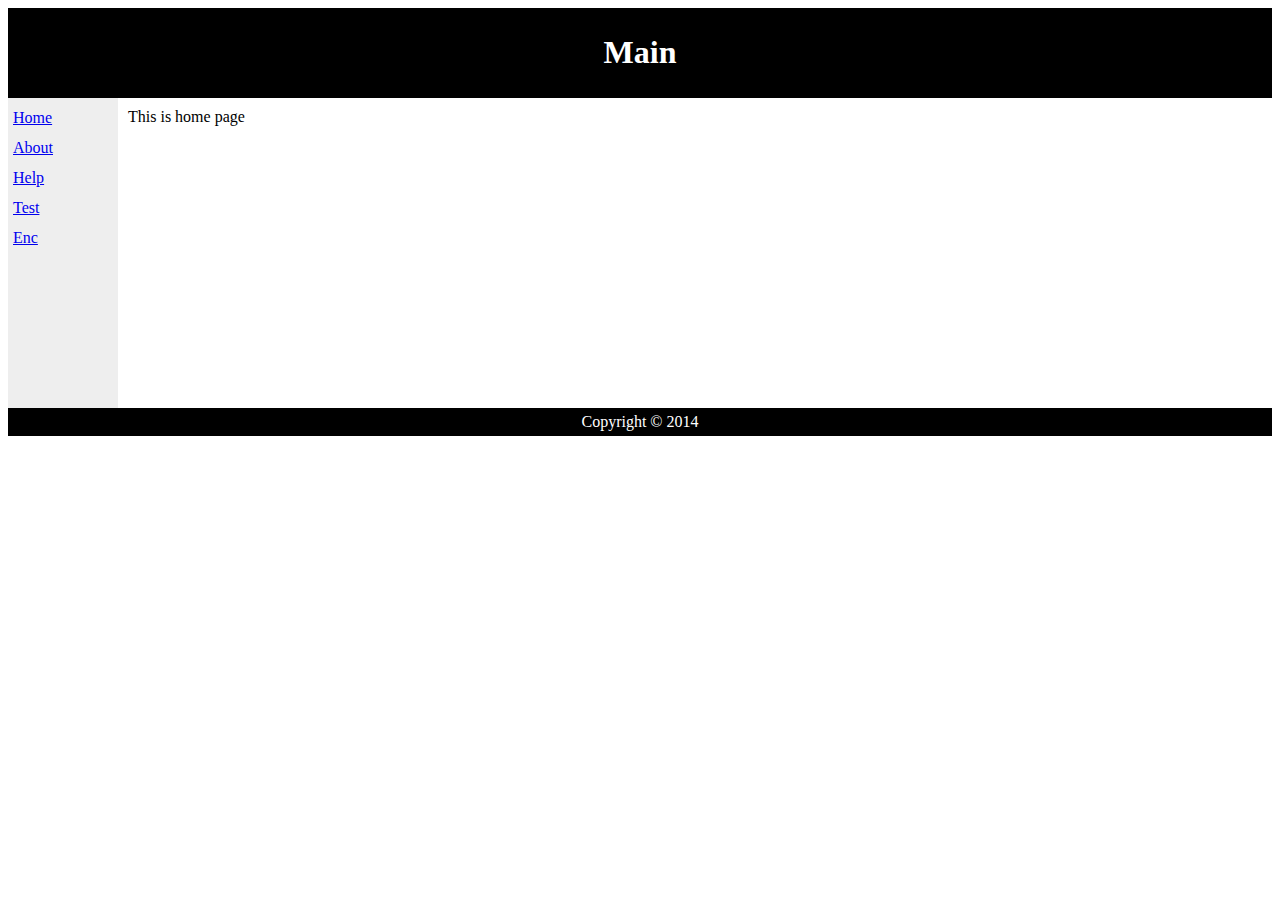
<file: wwa/index.html>
﻿<!DOCTYPE html>
<html>
<head>
	<title>W.W.A</title>
	<meta http-equiv="content-type" content="text/html; charset=UTF-8">
	<meta charset="UTF-8">
	<meta name="description" content="W.W.A Description">
	<meta name="keywords" content="WWA,W.W.A">
	<meta name="author" content="">
	<link rel="stylesheet" type="text/css" href="/wwa/_style/main.css?v=1">
	<script src="/wwa/_script/main.js?v=1"></script>
</head>
<body>
	<div id="m-header">
		<h1>Main</h1>
	</div>

	<div id="m-nav">
		<a href="#" onclick="homeClick()">Home</a><br>
		<a href="#" onclick="aboutClick()">About</a><br>
		<a href="#" onclick="helpClick()">Help</a><br>
		<a href="#" onclick="testClick()">Test</a><br>
		<a href="#" onclick="encClick()">Enc</a><br>
	</div>

	<div id="m-section">
		...
	</div>

	<div id="m-footer">
		Copyright © 2014
	</div>
</body>
</html>
</file>
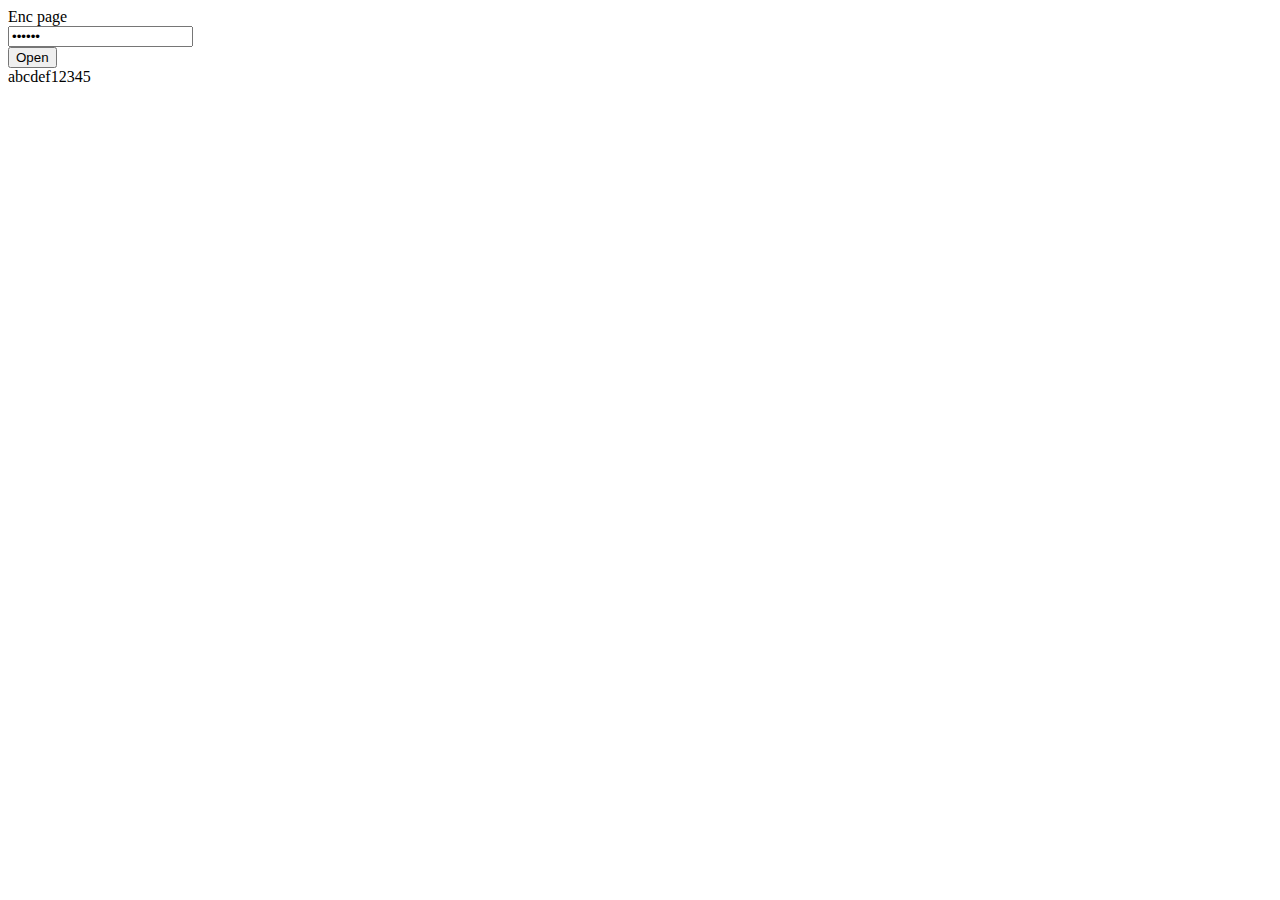
<file: wwa/enc/index.html>
﻿<!DOCTYPE html>
<html>
<head>

</head>
<body>
	<div class="con-title">Enc page</div>
	<div class="con-content">
		<input type="password" name="txtPassword" value="123456"/></div>
		<button onclick="btnOpenClick()">Open</button>
		<br>
		<div style="width:200px;" name="encContent">
			abcdef12345
		</div>
	</div>
	
</body>
</html>
</file>
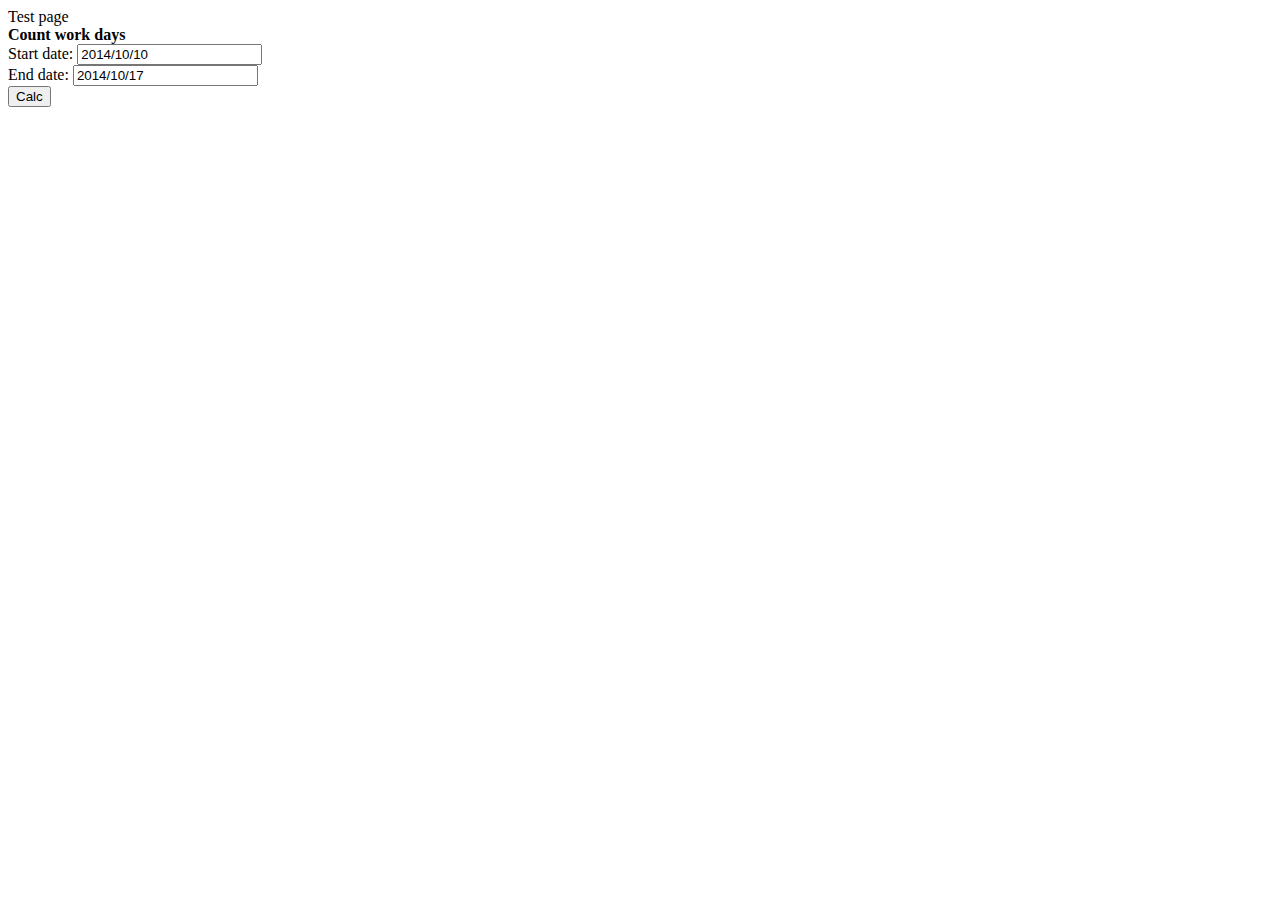
<file: wwa/test/index.html>
﻿<!DOCTYPE html>
<html>
<head>

</head>
<body>
	<div class="con-title">Test page</div>
	<div class="con-content">
		<div>
			<label><b>Count work days</b></label>
		</div>
		<div style="display:inline;width:120px;">Start date: </div>
		<div style="display:inline;"><input type="text" value="2014/10/10" name="txtDateStart"/></div>
		<br>
		<div style="display:inline;width:120px;">End date: </div>
		<div style="display:inline"><input type="text" value="2014/10/17" name="txtDateEnd"/></div>
		<br>
		<button name="btnCountDays" onclick="btnCountDaysClick()">Calc</button>
		<br>
		<label name="lblResult"></label>
	</div>
	
</body>
</html>
</file>
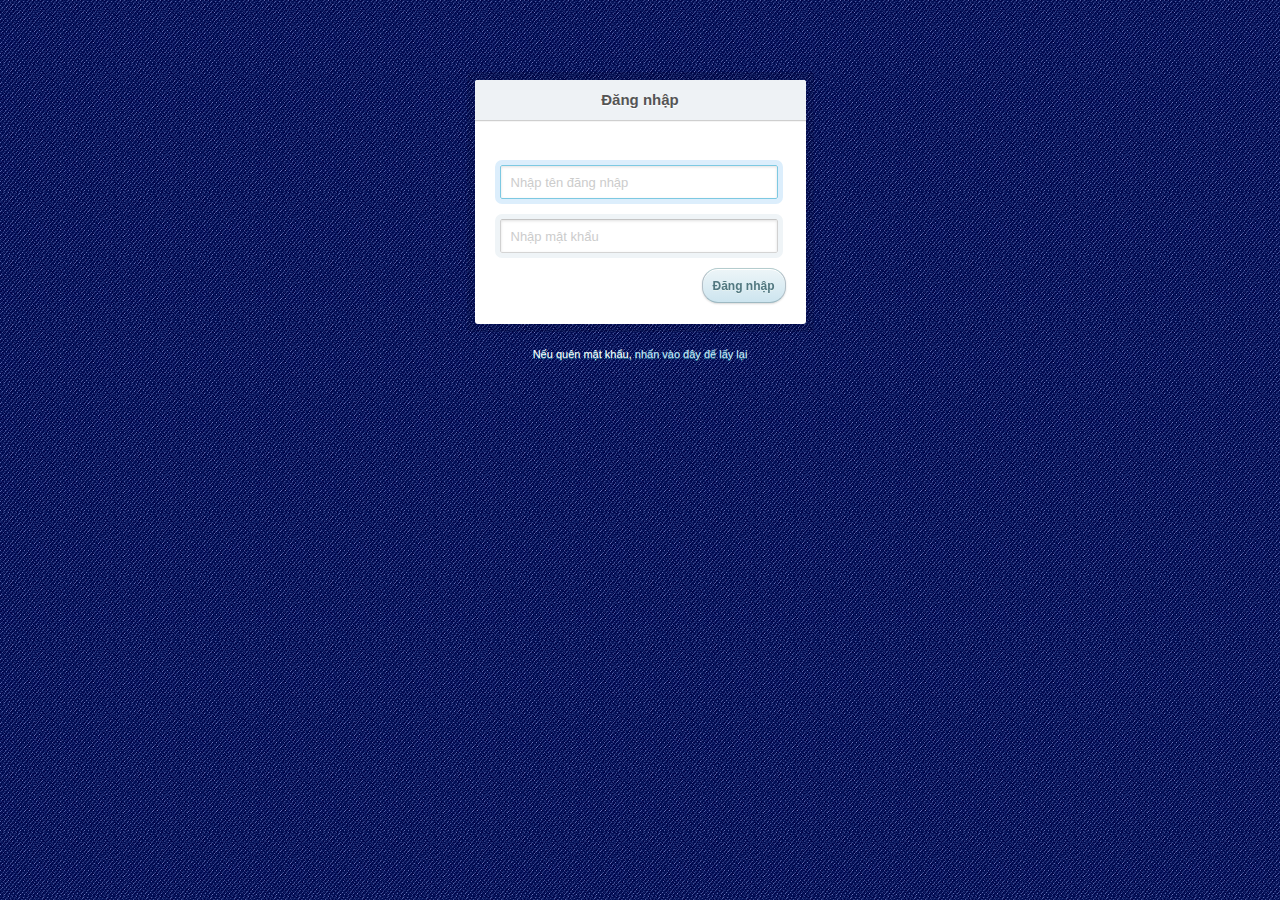
<file: open/account/login/index.html>
﻿<html>
<head>
    <title>
        Đăng nhập
    </title>
    <link rel='stylesheet' href='css/style.css'/>
    <script src="js/login.js"></script>
</head>
    <body>
        <section class="wrap">
            <div class="ipt">
                <h1>Đăng nhập</h1>
                <form method="GET" action="login.html">
                    <div id="progress"><img id="imgProgress" src="img/progress.gif"></div>
                    <p><input type="text" id="txtUserName" value="" placeholder="Nhập tên đăng nhập"></p>
                    <p><input type="password" id="txtPassword" value="" placeholder="Nhập mật khẩu"></p>
                    <p class="loginbtn"><button id="btnLogin" onclick="return login()">Đăng nhập</button></p>
                    <p><label id="lblInfo"></label></p>
                </form>
            </div>
            <div class="help">
                <p>Nếu quên mật khẩu, <a href="#">nhấn vào đây để lấy lại</a></p>
            </div>
        </section>
    </body>
</html>
</file>
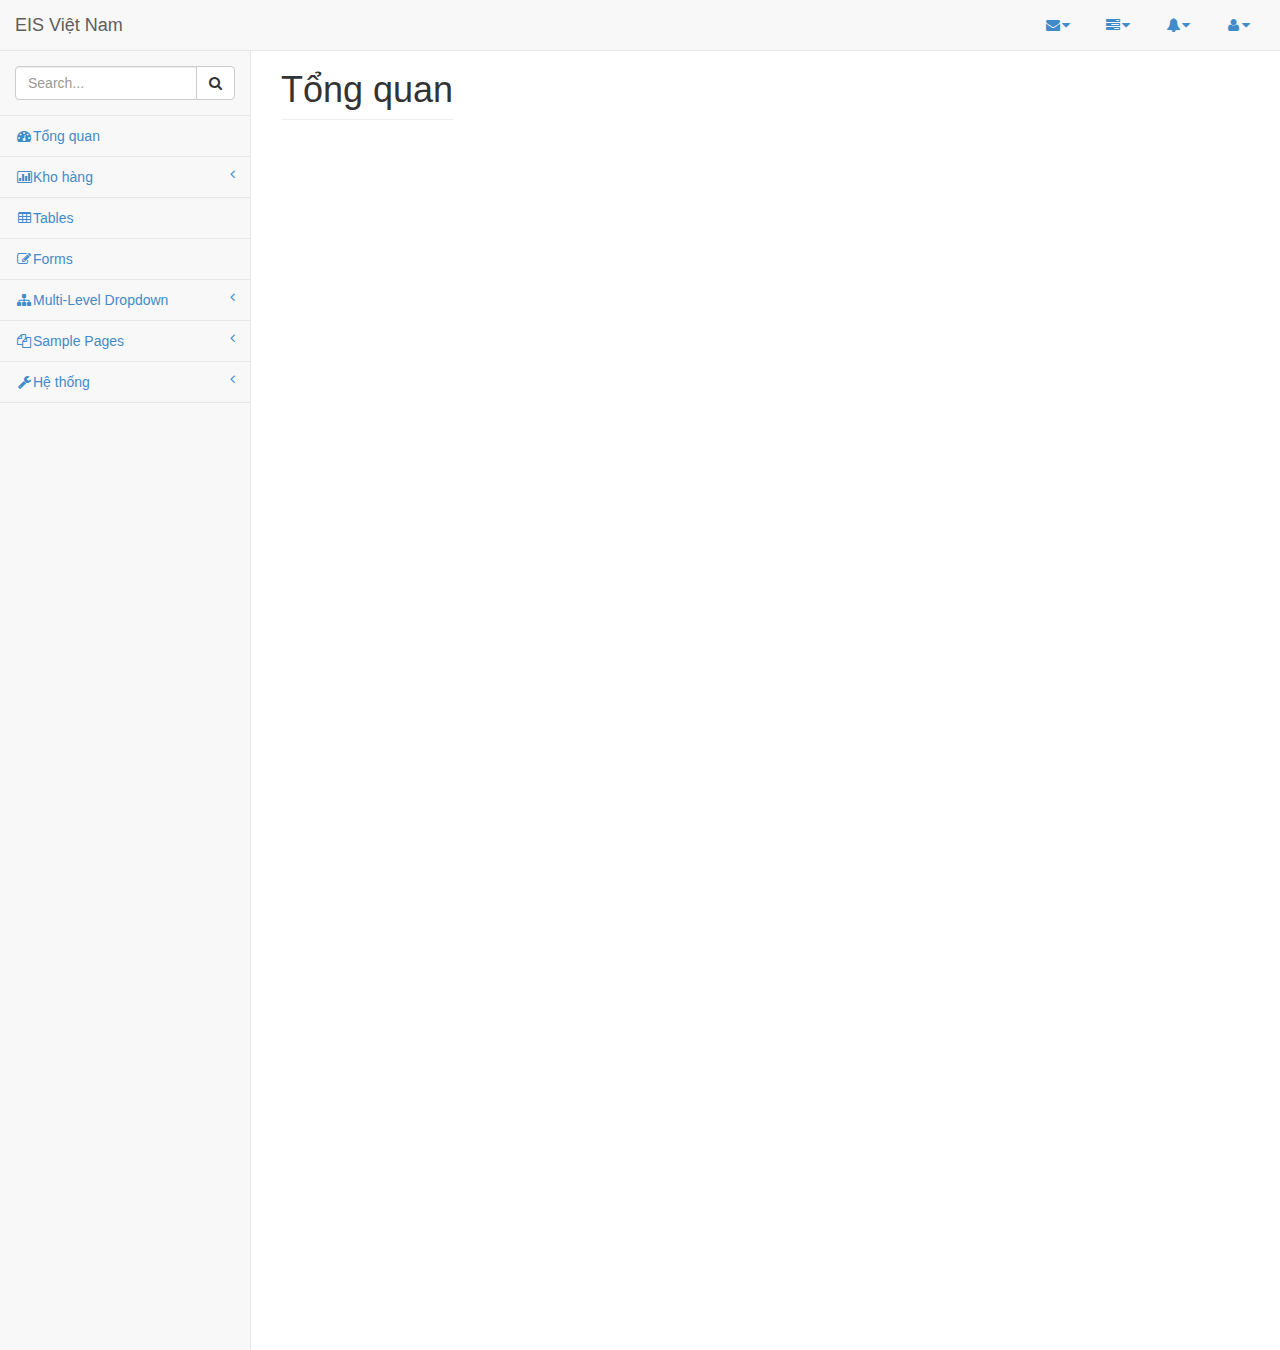
<file: open/manager/master/index.html>
﻿<!DOCTYPE html>
<html>

<head>

    <meta charset="utf-8">
    <meta name="viewport" content="width=device-width, initial-scale=1.0">

    <title>Hệ thống thông tin doanh nghiệp</title>

    <!-- Core CSS - Include with every page -->
    <link href="/open/common/src/bootstrap/css/bootstrapo.css" rel="stylesheet">
    <link href="/open/common/src/bootstrap/css/font-awesome/css/font-awesome.css" rel="stylesheet">

    <!-- Page-Level Plugin CSS - Tables -->
    <link href="/open/common/src/bootstrap/css/plugins/dataTables/dataTables.bootstrap.css" rel="stylesheet">

    <!-- SB Admin CSS - Include with every page -->
    <link href="css/master.css" rel="stylesheet">

    <!--handsontable css-->
    <link rel="stylesheet" href="/open/common/src/handsontable/jquery.handsontable.full.css">
    <link rel="stylesheet" href="/open/common/src/handsontable/extensions/jquery.handsontable.removeRow.css">
    <link href="/open/common/src/handsontable/extensions/jquery.handsontable.bootstrap.css" rel="stylesheet" />

    <!-- Core Scripts - Include with every page -->
    <script src="/open/common/src/jquery/jquery.js"></script>
    <script src="/open/common/src/bootstrap/js/bootstrap.js"></script>
    <script src="/open/common/src/bootstrap/js/plugins/metisMenu/jquery.metisMenu.js"></script>

    <!-- Page-Level Plugin Scripts - Tables -->
    <!--
    <script src="script/js/plugins/dataTables/jquery.dataTables.js"></script>
    <script src="script/js/plugins/dataTables/dataTables.bootstrap.js"></script>

    <!-- SB Admin Scripts - Include with every page -->
    <script src="js/master.js"></script>


    <!-- handson table-->
    <script src="/open/common/src/handsontable/jquery.handsontable.full.js"></script>
    <script src="/open/common/src/handsontable/extensions/jquery.handsontable.removeRow.js"></script>

</head>

<body>
    <div id="wrapper">
        <nav class="navbar navbar-default navbar-fixed-top" role="navigation" style="margin-bottom: 0">
            <div class="navbar-header">
                <button type="button" class="navbar-toggle" data-toggle="collapse" data-target=".sidebar-collapse">
                    <span class="sr-only">Toggle navigation</span>
                    <span class="icon-bar"></span>
                    <span class="icon-bar"></span>
                    <span class="icon-bar"></span>
                </button>
                <a class="navbar-brand" href="#">EIS Việt Nam</a>
                <img id="waitingNotify" style="width: 20px; height: 20px; margin-top: 17px; display: none;" src="/open/common/img/loading.gif" />
            </div>
            <!-- /.navbar-header -->

            <ul class="nav navbar-top-links navbar-right">
                <li class="dropdown">
                    <a class="dropdown-toggle" data-toggle="dropdown" href="#">
                        <i class="fa fa-envelope fa-fw"></i><i class="fa fa-caret-down"></i>
                    </a>
                    <ul class="dropdown-menu dropdown-messages">
                        <li>
                            <a href="#">
                                <div>
                                    <strong>John Smith</strong>
                                    <span class="pull-right text-muted">
                                        <em>Yesterday</em>
                                    </span>
                                </div>
                                <div>Lorem ipsum dolor sit amet, consectetur adipiscing elit. Pellentesque eleifend...</div>
                            </a>
                        </li>
                        <li class="divider"></li>
                        <li>
                            <a href="#">
                                <div>
                                    <strong>John Smith</strong>
                                    <span class="pull-right text-muted">
                                        <em>Yesterday</em>
                                    </span>
                                </div>
                                <div>Lorem ipsum dolor sit amet, consectetur adipiscing elit. Pellentesque eleifend...</div>
                            </a>
                        </li>
                        <li class="divider"></li>
                        <li>
                            <a href="#">
                                <div>
                                    <strong>John Smith</strong>
                                    <span class="pull-right text-muted">
                                        <em>Yesterday</em>
                                    </span>
                                </div>
                                <div>Lorem ipsum dolor sit amet, consectetur adipiscing elit. Pellentesque eleifend...</div>
                            </a>
                        </li>
                        <li class="divider"></li>
                        <li>
                            <a class="text-center" href="#">
                                <strong>Read All Messages</strong>
                                <i class="fa fa-angle-right"></i>
                            </a>
                        </li>
                    </ul>
                    <!-- /.dropdown-messages -->
                </li>
                <!-- /.dropdown -->
                <li class="dropdown">
                    <a class="dropdown-toggle" data-toggle="dropdown" href="#">
                        <i class="fa fa-tasks fa-fw"></i><i class="fa fa-caret-down"></i>
                    </a>
                    <ul class="dropdown-menu dropdown-tasks">
                        <li>
                            <a href="#">
                                <div>
                                    <p>
                                        <strong>Task 1</strong>
                                        <span class="pull-right text-muted">40% Complete</span>
                                    </p>
                                    <div class="progress progress-striped active">
                                        <div class="progress-bar progress-bar-success" role="progressbar" aria-valuenow="40" aria-valuemin="0" aria-valuemax="100" style="width: 40%">
                                            <span class="sr-only">40% Complete (success)</span>
                                        </div>
                                    </div>
                                </div>
                            </a>
                        </li>
                        <li class="divider"></li>
                        <li>
                            <a href="#">
                                <div>
                                    <p>
                                        <strong>Task 2</strong>
                                        <span class="pull-right text-muted">20% Complete</span>
                                    </p>
                                    <div class="progress progress-striped active">
                                        <div class="progress-bar progress-bar-info" role="progressbar" aria-valuenow="20" aria-valuemin="0" aria-valuemax="100" style="width: 20%">
                                            <span class="sr-only">20% Complete</span>
                                        </div>
                                    </div>
                                </div>
                            </a>
                        </li>
                        <li class="divider"></li>
                        <li>
                            <a href="#">
                                <div>
                                    <p>
                                        <strong>Task 3</strong>
                                        <span class="pull-right text-muted">60% Complete</span>
                                    </p>
                                    <div class="progress progress-striped active">
                                        <div class="progress-bar progress-bar-warning" role="progressbar" aria-valuenow="60" aria-valuemin="0" aria-valuemax="100" style="width: 60%">
                                            <span class="sr-only">60% Complete (warning)</span>
                                        </div>
                                    </div>
                                </div>
                            </a>
                        </li>
                        <li class="divider"></li>
                        <li>
                            <a href="#">
                                <div>
                                    <p>
                                        <strong>Task 4</strong>
                                        <span class="pull-right text-muted">80% Complete</span>
                                    </p>
                                    <div class="progress progress-striped active">
                                        <div class="progress-bar progress-bar-danger" role="progressbar" aria-valuenow="80" aria-valuemin="0" aria-valuemax="100" style="width: 80%">
                                            <span class="sr-only">80% Complete (danger)</span>
                                        </div>
                                    </div>
                                </div>
                            </a>
                        </li>
                        <li class="divider"></li>
                        <li>
                            <a class="text-center" href="#">
                                <strong>See All Tasks</strong>
                                <i class="fa fa-angle-right"></i>
                            </a>
                        </li>
                    </ul>
                    <!-- /.dropdown-tasks -->
                </li>
                <!-- /.dropdown -->
                <li class="dropdown">
                    <a class="dropdown-toggle" data-toggle="dropdown" href="#">
                        <i class="fa fa-bell fa-fw"></i><i class="fa fa-caret-down"></i>
                    </a>
                    <ul class="dropdown-menu dropdown-alerts">
                        <li>
                            <a href="#">
                                <div>
                                    <i class="fa fa-comment fa-fw"></i>New Comment
                                    <span class="pull-right text-muted small">4 minutes ago</span>
                                </div>
                            </a>
                        </li>
                        <li class="divider"></li>
                        <li>
                            <a href="#">
                                <div>
                                    <i class="fa fa-twitter fa-fw"></i>3 New Followers
                                    <span class="pull-right text-muted small">12 minutes ago</span>
                                </div>
                            </a>
                        </li>
                        <li class="divider"></li>
                        <li>
                            <a href="#">
                                <div>
                                    <i class="fa fa-envelope fa-fw"></i>Message Sent
                                    <span class="pull-right text-muted small">4 minutes ago</span>
                                </div>
                            </a>
                        </li>
                        <li class="divider"></li>
                        <li>
                            <a href="#">
                                <div>
                                    <i class="fa fa-tasks fa-fw"></i>New Task
                                    <span class="pull-right text-muted small">4 minutes ago</span>
                                </div>
                            </a>
                        </li>
                        <li class="divider"></li>
                        <li>
                            <a href="#">
                                <div>
                                    <i class="fa fa-upload fa-fw"></i>Server Rebooted
                                    <span class="pull-right text-muted small">4 minutes ago</span>
                                </div>
                            </a>
                        </li>
                        <li class="divider"></li>
                        <li>
                            <a class="text-center" href="#">
                                <strong>See All Alerts</strong>
                                <i class="fa fa-angle-right"></i>
                            </a>
                        </li>
                    </ul>
                    <!-- /.dropdown-alerts -->
                </li>
                <!-- /.dropdown -->
                <li class="dropdown">
                    <a class="dropdown-toggle" data-toggle="dropdown" href="#">
                        <i class="fa fa-user fa-fw"></i><i class="fa fa-caret-down"></i>
                    </a>
                    <ul class="dropdown-menu dropdown-user">
                        <li>
                            <a href="#"><i class="fa fa-user fa-fw"></i>User Profile</a>
                        </li>
                        <li>
                            <a href="#"><i class="fa fa-gear fa-fw"></i>Settings</a>
                        </li>
                        <li class="divider"></li>
                        <li>
                            <a href="#"><i class="fa fa-sign-out fa-fw"></i>Logout</a>
                        </li>
                    </ul>
                    <!-- /.dropdown-user -->
                </li>
                <!-- /.dropdown -->
            </ul>
            <!-- /.navbar-top-links -->

            <div class="navbar-default navbar-static-side" role="navigation">
                <div class="sidebar-collapse">
                    <ul class="nav" id="side-menu">
                        <li class="sidebar-search">
                            <div class="input-group custom-search-form">
                                <input type="text" class="form-control" placeholder="Search...">
                                <span class="input-group-btn">
                                    <button class="btn btn-default" type="button">
                                        <i class="fa fa-search"></i>
                                    </button>
                                </span>
                            </div>
                            <!-- /input-group -->
                        </li>
                        <li>
                            <a href="#"><i class="fa fa-dashboard fa-fw"></i>Tổng quan</a>
                        </li>
                        <li>
                            <a href="#"><i class="fa fa-bar-chart-o fa-fw"></i>Kho hàng<span class="fa arrow"></span></a>
                            <ul class="nav nav-second-level">
                                <li>
                                    <a id="lkNewInv" href="#">Tạo kho</a>
                                </li>
                                <li>
                                    <a href="#">Chỉnh sửa kho</a>
                                </li>
                                <li>
                                    <a id="lkNewLoc" href="#">Tạo vị trí</a>
                                </li>
                                <li>
                                    <a href="#">Sửa vị trí</a>
                                </li>
                                <li>
                                    <a href="#">Vật tư <span class="fa arrow"></span></a>
                                    <ul class="nav nav-third-level">
                                        <li>
                                            <a href="#">Danh sách vật tư</a>
                                        </li>
                                        <li>
                                            <a href="#">Tạo vật tư mới</a>
                                        </li>
                                    </ul>
                                </li>
                                <li>
                                    <a href="#">Giao dịch <span class="fa arrow"></span></a>
                                    <ul class="nav nav-third-level">
                                        <li>
                                            <a href="#">Nhập kho</a>
                                        </li>
                                        <li>
                                            <a href="#">Xuất kho</a>
                                        </li>
                                        <li>
                                            <a href="#">Chuyển kho</a>
                                        </li>
                                    </ul>
                                </li>
                                <li>
                                    <a href="#">Báo cáo kho <span class="fa arrow"></span></a>
                                    <ul class="nav nav-third-level">
                                        <li>
                                            <a href="#">Danh sách vật tư</a>
                                        </li>
                                    </ul>
                                </li>
                            </ul>
                        </li>
                        <!-- /.nav-second-level -->
                        <li>
                            <a href="#"><i class="fa fa-table fa-fw"></i>Tables</a>
                        </li>
                        <li>
                            <a href="#"><i class="fa fa-edit fa-fw"></i>Forms</a>
                        </li>
                        <li>
                            <a href="#"><i class="fa fa-sitemap fa-fw"></i>Multi-Level Dropdown<span class="fa arrow"></span></a>
                            <ul class="nav nav-second-level">
                                <li>
                                    <a href="#">Second Level Item</a>
                                </li>
                                <li>
                                    <a href="#">Second Level Item</a>
                                </li>
                                <li>
                                    <a href="#">Third Level <span class="fa arrow"></span></a>
                                    <ul class="nav nav-third-level">
                                        <li>
                                            <a href="#">Third Level Item</a>
                                        </li>
                                        <li>
                                            <a href="#">Third Level Item</a>
                                        </li>
                                        <li>
                                            <a href="#">Third Level Item</a>
                                        </li>
                                        <li>
                                            <a href="#">Third Level Item</a>
                                        </li>
                                    </ul>
                                    <!-- /.nav-third-level -->
                                </li>
                            </ul>
                            <!-- /.nav-second-level -->
                        </li>
                        <li>
                            <a href="#"><i class="fa fa-files-o fa-fw"></i>Sample Pages<span class="fa arrow"></span></a>
                            <ul class="nav nav-second-level">
                                <li>
                                    <a href="#">Blank Page</a>
                                </li>
                                <li>
                                    <a href="#">Login Page</a>
                                </li>
                            </ul>
                            <!-- /.nav-second-level -->
                        </li>
                        <li>
                            <a href="#"><i class="fa fa-wrench fa-fw"></i>Hệ thống<span class="fa arrow"></span></a>
                            <ul class="nav nav-second-level">
                                <li>
                                    <a href="#">Panels and Wells</a>
                                </li>
                                <li>
                                    <a href="#">Buttons</a>
                                </li>
                                <li>
                                    <a href="#">Notifications</a>
                                </li>
                                <li>
                                    <a href="#">Typography</a>
                                </li>
                                <li>
                                    <a href="#">Grid</a>
                                </li>
                            </ul>
                            <!-- /.nav-second-level -->
                        </li>
                    </ul>
                    <!-- /#side-menu -->
                </div>
                <!-- /.sidebar-collapse -->
            </div>
            <!-- /.navbar-static-side -->
        </nav>

        <div id="page-wrapper">
            <div class="row">
                <div class="col-lg-12">
                    <h1 class="page-header" style="float: left;">Tổng quan
                    </h1>
                </div>
                <!-- /.col-lg-12 -->
            </div>
            <!-- /.row -->
            <div id="alertContainer" class="row" style="display: none;">
            </div>

            <!-- Modal will load from other html-->
            <div id="customModal" class="modal fade" tabindex="-1" role="dialog" aria-labelledby="myModalLabel" aria-hidden="true">
            </div>

            <div id="contentPlaceHolder" class="row"></div>
        </div>
        <!-- /#page-wrapper -->
    </div>
    <!-- /#wrapper -->
</body>
</html>
</file>
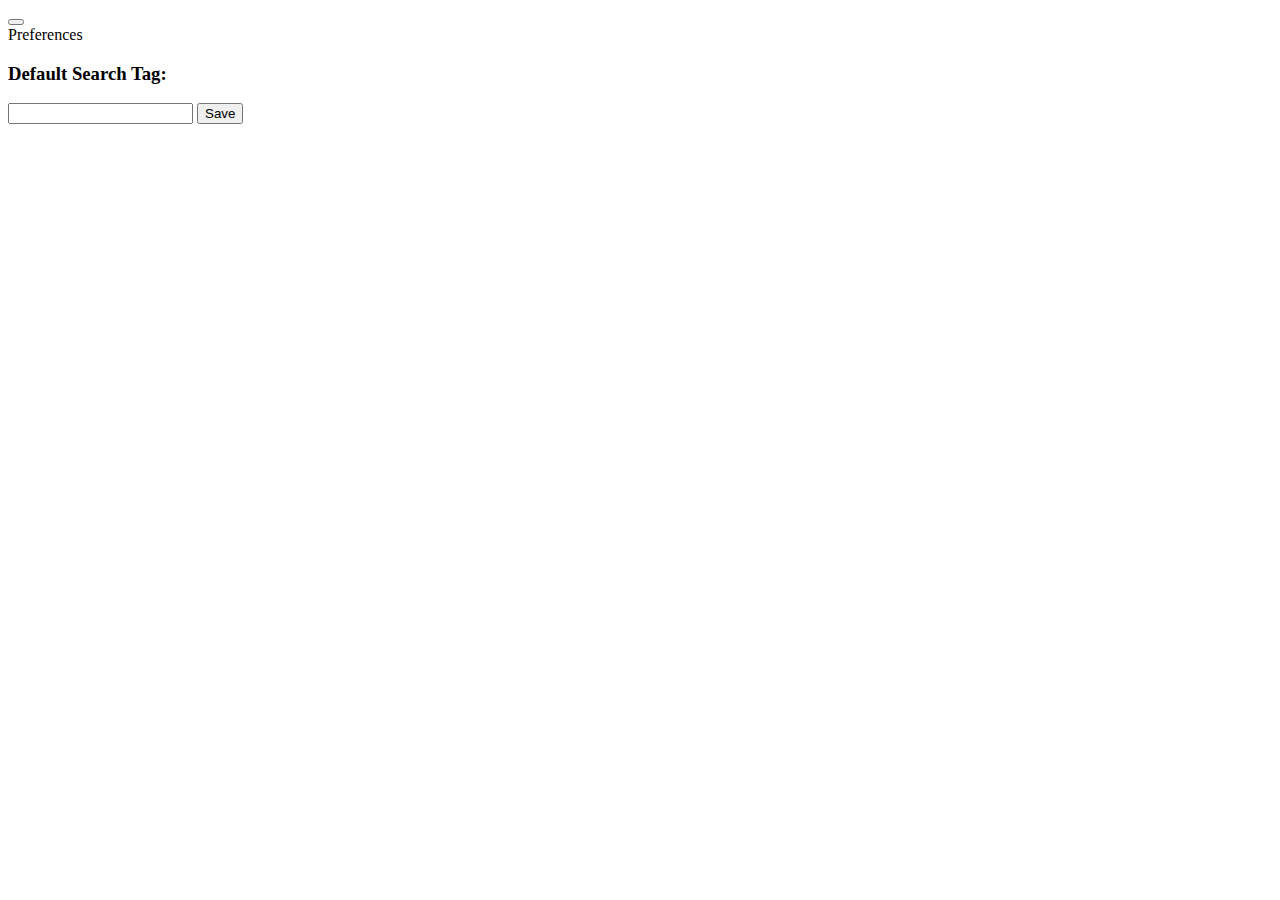
<file: Calendar/preferences.html>
﻿<!doctype HTML>
<html>
    <head>
        <title>Help settings flyout</title>
    </head>
    <body>
        <div data-win-control="WinJS.UI.SettingsFlyout" 
       data-win-options="{settingsCommandId:'preferences', width:'narrow'}">
        <div class="win-ui-dark win-header">
               <button type="button" onclick="WinJS.UI.SettingsFlyout.show()" class="win-backbutton"></button>
               <div class="win-label">Preferences</div>
        </div>                
        <div class="win-content ">
          <div class="win-settings-section">
              <h3>Default Search Tag:</h3>
              <input id="tag" type="text">
              <button id="save" type="button">Save</button>          
          </div>
     </div>
</div>
    </body>
</html>
</file>
<file: wwa/_style/main.css>
﻿#m-header {
    background-color:black;
    color:white;
    text-align:center;
    padding:5px;
}
#m-nav {
    line-height:30px;
    background-color:#eeeeee;
    height:300px;
    width:100px;
    float:left;
    padding:5px; 
}
#m-section {
    width:350px;
    float:left;
    padding:10px; 
}
#m-footer {
    background-color:black;
    color:white;
    clear:both;
    text-align:center;
    padding:5px; 
}

#m-section .con-title {
	display:none;
	color:blue;
}
</file>
<file: open/account/login/css/style.css>
section {
    display: block;
}

body {
    line-height: 1;
    background-image: url('../img/bg.jpg');
    font: 13px/20px 'Lucida Grande', Tahoma, Verdana, sans-serif;
    color: #404040;
}

/*Nhap du lieu ben phai*/
input {
    font-family: 'Lucida Grande', Tahoma, Verdana, sans-serif;
    font-size: 14px;
}

    input[type=text], input[type=password] {
        margin: 5px;
        padding: 0 10px;
        width: 200px;
        height: 34px;
        color: #404040;
        background: white;
        border: 1px solid;
        border-color: #c4c4c4 #d1d1d1 #d4d4d4;
        border-radius: 2px;
        outline: 5px solid #eff4f7;
        -moz-outline-radius: 3px;
        -webkit-box-shadow: inset 0 1px 3px #000000;
        -webkit-box-shadow: inset 0 1px 3px rgba(0, 0, 0, 0.12);
        box-shadow: inset 0 1px 3px #000000;
        box-shadow: inset 0 1px 3px rgba(0, 0, 0, 0.12);
    }

        input[type=text]:focus, input[type=password]:focus {
            border-color: #7dc9e2;
            outline-color: #dceefc;
            outline-offset: 0;
        }

    

        input[type=submit]:active {
            background: #cde5ef;
            border-color: #9eb9c2 #b3c0c8 #b4ccce;
            -webkit-box-shadow: inset 0 0 3px #000000;
            -webkit-box-shadow: inset 0 0 3px rgba(0, 0, 0, 0.2);
            box-shadow: inset 0 0 3px #000000;
            box-shadow: inset 0 0 3px rgba(0, 0, 0, 0.2);
        }

button {
        padding: 0 10px;
        height: 33px;
        font-size: 12px;
        font-weight: bold;
        color: #527881;
        text-shadow: 0 1px #e3f1f1;
        background: #cde5ef;
        border: 1px solid;
        border-color: #b4ccce #b3c0c8 #9eb9c2;
        border-radius: 16px;
        outline: 0;
        -webkit-box-sizing: content-box;
        -moz-box-sizing: content-box;
        box-sizing: content-box;
        background-image: -webkit-linear-gradient(top, #edf5f8, #cde5ef);
        background-image: -moz-linear-gradient(top, #edf5f8, #cde5ef);
        background-image: -o-linear-gradient(top, #edf5f8, #cde5ef);
        background-image: linear-gradient(to bottom, #edf5f8, #cde5ef);
        -webkit-box-shadow: inset 0 1px white, 0 1px 2px #000000;
        -webkit-box-shadow: inset 0 1px white, 0 1px 2px rgba(0, 0, 0, 0.15);
        box-shadow: inset 0 1px white, 0 1px 2px #000000;
        box-shadow: inset 0 1px white, 0 1px 2px rgba(0, 0, 0, 0.15);
    }
.loginbtn {
    text-align: right;
}
.wrap {
    margin: 80px auto;
}

.ipt {
    width: 291px;
    position: relative;
    margin: 0 auto;
    padding-left: 12px;
    padding-right: 12px;
    padding: 20px 20px 8px;
    background: white;
    border-radius: 3px;
    /*-webkit-box-shadow: 0 0 200px rgba(255, 255, 255, 0.5), 0 1px 2px rgba(0, 0, 0, 0.3);
    box-shadow: 0 0 200px rgba(255, 255, 255, 0.5), 0 1px 2px rgba(0, 0, 0, 0.3);
                box-shadow: inset 0 0 3px #000000;
            box-shadow: inset 0 0 3px rgba(0, 0, 0, 0.2);*/
}

    .ipt:before {
        content: '';
        position: absolute;
        top: -8px;
        right: -8px;
        bottom: -8px;
        left: -8px;
        z-index: -1;
        background: rgba(0, 0, 0, 0.08);
        border-radius: 4px;
    }

    .ipt h1 {
        margin: -20px -20px 21px;
        line-height: 40px;
        font-size: 15px;
        font-weight: bold;
        color: #555;
        text-align: center;
        text-shadow: 0 1px white;
        background: #f3f3f3;
        border-bottom: 1px solid #cfcfcf;
        border-radius: 3px 3px 0 0;
        background-image: -webkit-linear-gradient(top, whiteffd, #eef2f5);
        background-image: -moz-linear-gradient(top, whiteffd, #eef2f5);
        background-image: -o-linear-gradient(top, whiteffd, #eef2f5);
        background-image: linear-gradient(to bottom, #eef2f5, #eef2f5);
        -webkit-box-shadow: 0 1px whitesmoke;
        box-shadow: 0 1px whitesmoke;
    }

    .ipt p {
        margin: 10px 0 0;
    }

        .ipt p:first-child {
            margin-top: 0;
        }

    .ipt input[type=text], .ipt input[type=password] {
        width: 278px;
    }

.help {
    margin: 20px 0;
    font-size: 11px;
    color: white;
    text-align: center;
    text-shadow: 0 1px #2a85a1;
}

    .help a {
        color: #cce7fa;
        text-decoration: none;
    }

        .help a:hover {
            text-decoration: underline;
        }

:-moz-placeholder {
    color: #c9c9c9 !important;
    font-size: 13px;
}

::-webkit-input-placeholder {
    color: #ccc;
    font-size: 13px;
}

.lt-ie9 input[type=text], .lt-ie9 input[type=password] {
    line-height: 34px;
}

#lblInfo {
    color: red;
}

#progress {
    width: 100%;
    border: none;
}

#imgProgress {
    visibility: hidden;
    width: 331px;
    height: 8px;
    /*margin: -21px -20px -30px;*/
    opacity: 1;
}
</file>
<file: open/manager/master/css/master.css>
/* Global Styles */

/* ------------------------------- */

 body {
    background-color: #f8f8f8;
    padding-top: 100px;
}

@media(min-width:768px) {
    body {
        padding-top: 50px;
    }
}

/* Wrappers */

/* ------------------------------- */

 #wrapper {
    width: 100%;
}

#page-wrapper {
    padding: 0 15px;
    min-height: 568px;
    background-color: #fff;
}

@media(min-width:768px) {
    #page-wrapper {
        position: inherit;
        margin: 0 0 0 250px;
        padding: 0 30px;
        min-height: 1300px;
        border-left: 1px solid #e7e7e7;
    }
}

.navbar-static-side ul li {
    border-bottom: 1px solid #e7e7e7;
}

/* Navigation */

/* ------------------------------- */

/* Top Right Navigation Dropdown Styles */

 .navbar-top-links li {
    display: inline-block;
}

.navbar-top-links li:last-child {
    margin-right: 15px;
}

.navbar-top-links li a {
    padding: 15px;
    min-height: 50px;
}

.navbar-top-links .dropdown-menu li {
    display: block;
}

.navbar-top-links .dropdown-menu li:last-child {
    margin-right: 0;
}

.navbar-top-links .dropdown-menu li a {
    padding: 3px 20px;
    min-height: 0;
}

.navbar-top-links .dropdown-menu li a div {
    white-space: normal;
}

.navbar-top-links .dropdown-messages,
.navbar-top-links .dropdown-tasks,
.navbar-top-links .dropdown-alerts {
    width: 310px;
    min-width: 0;
}

.navbar-top-links .dropdown-messages {
    margin-left: 5px;
}

.navbar-top-links .dropdown-tasks {
    margin-left: -59px;
}

.navbar-top-links .dropdown-alerts {
    margin-left: -123px;
}

.navbar-top-links .dropdown-user {
    right: 0;
    left: auto;
}

/* Sidebar Menu Styles */

 .sidebar-search {
    padding: 15px;
}

.arrow {
    float: right;
}

.fa.arrow:before {
    content: "\f104";
}

.active > a > .fa.arrow:before {
    content: "\f107";
}

.nav-second-level li,
.nav-third-level li {
    border-bottom: none !important;
}

.nav-second-level li a {
    padding-left: 37px;
}

.nav-third-level li a {
    padding-left: 52px;
}

@media(min-width:768px) {
    .navbar-static-side {
        z-index: 1;
        position: absolute;
        width: 250px;
        margin-top: 51px;
    }

    .navbar-top-links .dropdown-messages,
    .navbar-top-links .dropdown-tasks,
    .navbar-top-links .dropdown-alerts {
        margin-left: auto;
    }
}

/* Buttons */

/* ------------------------------- */

 .btn-outline {
    color: inherit;
    background-color: transparent;
    transition: all .5s;
}

.btn-primary.btn-outline {
    color: #428bca;
}

.btn-success.btn-outline {
    color: #5cb85c;
}

.btn-info.btn-outline {
    color: #5bc0de;
}

.btn-warning.btn-outline {
    color: #f0ad4e;
}

.btn-danger.btn-outline {
    color: #d9534f;
}

.btn-primary.btn-outline:hover,
.btn-success.btn-outline:hover,
.btn-info.btn-outline:hover,
.btn-warning.btn-outline:hover,
.btn-danger.btn-outline:hover {
    color: #fff;
}

/* Pages */

/* ------------------------------- */

/* Dashboard Chat */

 .chat {
    margin: 0;
    padding: 0;
    list-style: none;
}

.chat li {
    margin-bottom: 10px;
    padding-bottom: 5px;
    border-bottom: 1px dotted #B3A9A9;
}

.chat li.left .chat-body {
    margin-left: 60px;
}

.chat li.right .chat-body {
    margin-right: 60px;
}

.chat li .chat-body p {
    margin: 0;
    color: #777777;
}

.panel .slidedown .glyphicon,
.chat .glyphicon {
    margin-right: 5px;
}

.chat-panel .panel-body {
    height: 350px;
    overflow-y: scroll;
}

/* Login Page */

 .login-panel {
    margin-top: 25%;
}

/* Flot Chart Containers */

 .flot-chart {
    display: block;
    height: 400px;
}

.flot-chart-content {
    width: 100%;
    height: 100%;
}

/* DataTables Overrides */

 table.dataTable thead .sorting,
table.dataTable thead .sorting_asc,
table.dataTable thead .sorting_desc,
table.dataTable thead .sorting_asc_disabled,
table.dataTable thead .sorting_desc_disabled {
    background: transparent;
}

table.dataTable thead .sorting_asc:after {
    content: "\f0de";
    float: right;
    font-family: fontawesome;
}

table.dataTable thead .sorting_desc:after {
    content: "\f0dd";
    float: right;
    font-family: fontawesome;
}

table.dataTable thead .sorting:after {
    content: "\f0dc";
    float: right;
    font-family: fontawesome;
    color: rgba(50,50,50,.5);
}

/* Circle Buttons */

 .btn-circle {
    width: 30px;
    height: 30px;
    padding: 6px 0;
    border-radius: 15px;
    text-align: center;
    font-size: 12px;
    line-height: 1.428571429;
}

.btn-circle.btn-lg {
    width: 50px;
    height: 50px;
    padding: 10px 16px;
    border-radius: 25px;
    font-size: 18px;
    line-height: 1.33;
}

.btn-circle.btn-xl {
    width: 70px;
    height: 70px;
    padding: 10px 16px;
    border-radius: 35px;
    font-size: 24px;
    line-height: 1.33;
}

.show-grid [class^="col-"] {
    padding-top: 10px;
    padding-bottom: 10px;
    border: 1px solid #ddd;
    background-color: #eee !important;
}

.show-grid {
    margin: 15px 0;
}
</file>
<file: open/common/src/bootstrap/css/bootstrapo.css>
@import "bootstrap.min.css";

/*header cua moi trang con*/
.page-header {
  margin: 20px 0 20px;
}

.alert {
    padding: 3px;
    padding-left: 7px;
    margin-bottom: 3px;
}

.alert-dismissable .close {
  top: 0px;
  right: 0px;
}

/*giam muc do dark cua man hinh nen khi popup*/ 
.modal-backdrop.in {
  opacity: .03; 
}

/*giam kich thuoc navi tren*/
.navbar-nav > li > a {padding-top:5px !important; padding-bottom:5px !important;}
.navbar {min-height:40px !important}
.tnav .navbar .container { height: 28px; }
</file>
